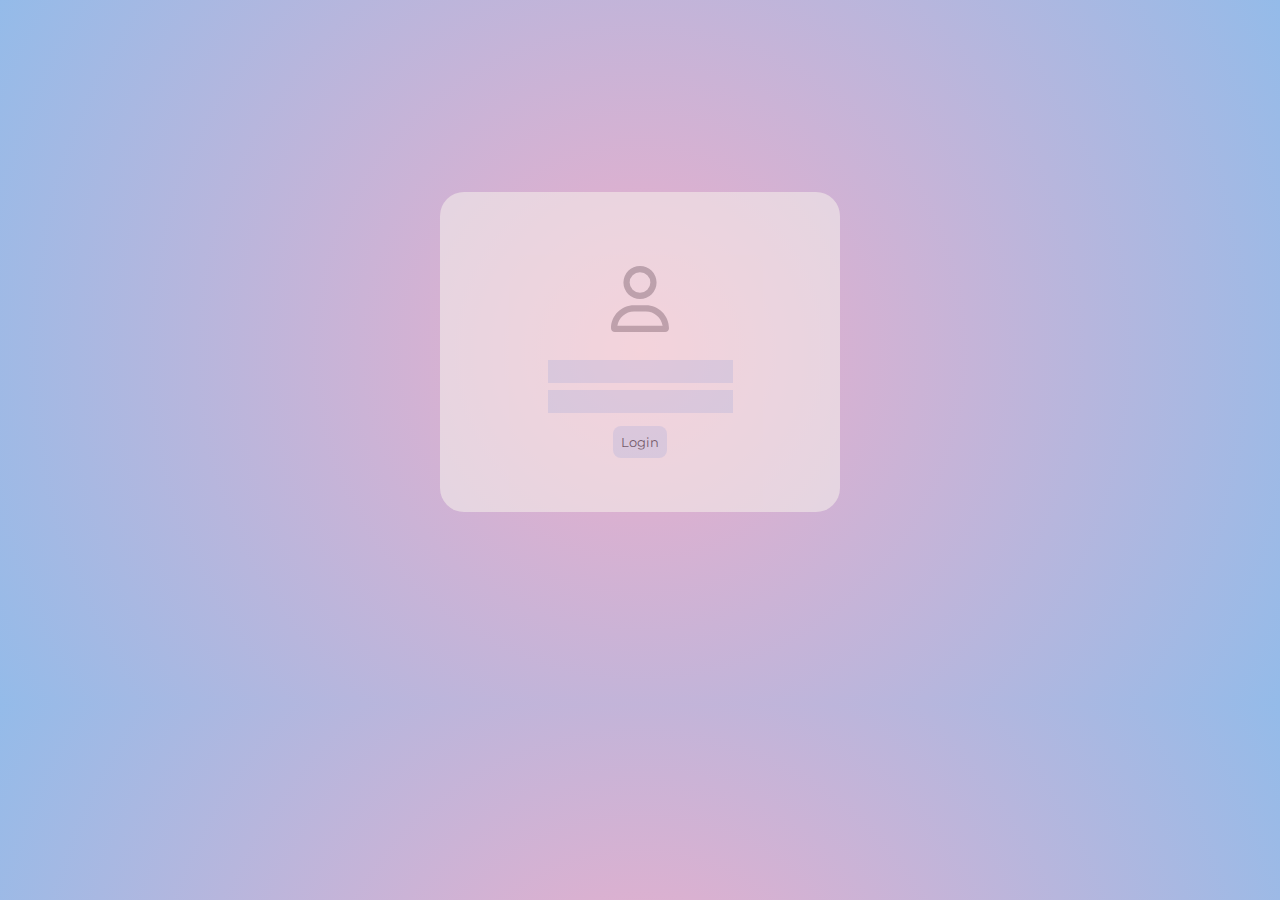
<file: index.html>
<!DOCTYPE html>
<html lang="en">
<head>
    <meta charset="UTF-8">
    <meta name="viewport" content="width=device-width, initial-scale=1.0">
    <title>Agenda Online</title>
    <link rel="stylesheet" href="./assets/styles/style.css">
    <link rel="preconnect" href="https://fonts.googleapis.com">
    <link rel="preconnect" href="https://fonts.gstatic.com" crossorigin>
    <link href="https://fonts.googleapis.com/css2?family=Montserrat&display=swap" rel="stylesheet">
    <link rel="stylesheet" href="https://cdnjs.cloudflare.com/ajax/libs/font-awesome/6.4.2/css/all.min.css" 
    integrity="sha512-z3gLpd7yknf1YoNbCzqRKc4qyor8gaKU1qmn+CShxbuBusANI9QpRohGBreCFkKxLhei6S9CQXFEbbKuqLg0DA==" crossorigin="anonymous" referrerpolicy="no-referrer" />
<body>
    <form class="login">
        <div>
            <img class="login-imagem" src="./assets/img/user-regular.svg">
            <div>                
                <label for="userName"><i class="fa-regular fa-user"></i></label>
                <input type="text" name="userName" id="userName" required>
            </div>
            <div>
                <label for="password"><i class="fa-solid fa-lock"></i></label>
                <input type="password" name="password" id="password" required>
            </div>
                <button type="button" onclick="validateLogin()">Login</button>
        </div>
    </form>
    <script src="./assets/js/login.js"></script>
</body>
</html>
</file>
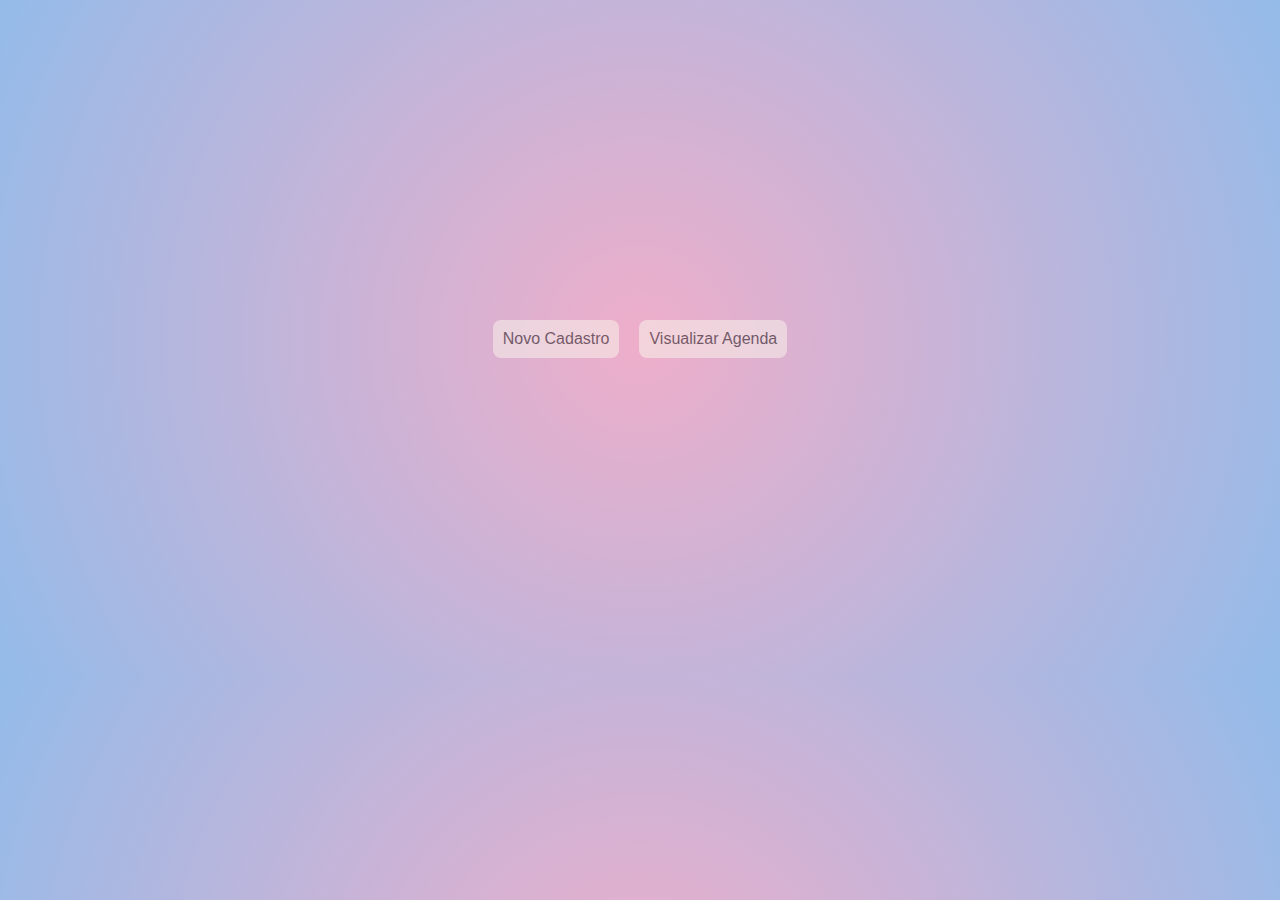
<file: agenda.html>
<!DOCTYPE html>
<html lang="en">
<head>
    <meta charset="UTF-8">
    <meta name="viewport" content="width=device-width, initial-scale=1.0">
    <title>Agenda</title>
    <link rel="stylesheet" href="./assets/styles/agenda.css">
</head>
<body>
    <button type="button" onclick="redirecionar()">Novo Cadastro</button>
    <button type="button">Visualizar Agenda</button>
</body>
<script>
    function redirecionar(){
    window.location.href = "formulario.html"
}

</script>
</html>
</file>
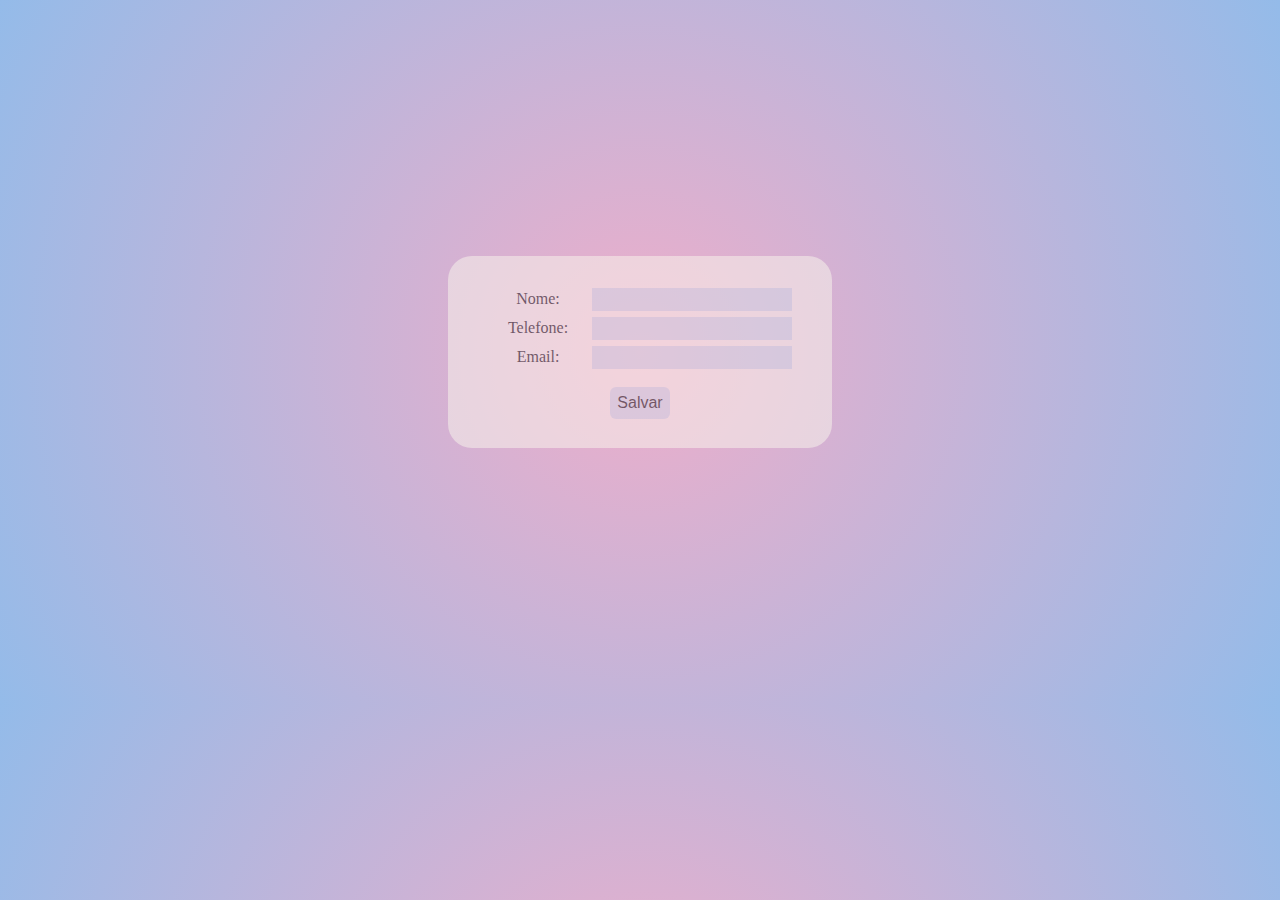
<file: formulario.html>
<!DOCTYPE html>
<html lang="en">
<head>
    <meta charset="UTF-8">
    <meta name="viewport" content="width=device-width, initial-scale=1.0">
    <title>Formulário</title>
    <link rel="stylesheet" href="./assets/styles/formulario.css">
</head>
<body>
    <form action="" class="adicionar" id="novoCadastro">
        <div>
            <div>
                <label for="name">Nome:</label>
                <input id="name" name="name" type="text" required>
            </div>
            <div>
                <label for="telefone">Telefone:</label>
                <input id="telefone" name="telefone" type="tel" maxlength="11">
            </div>
            <div>
                <label for="email">Email:</label>
                <input id="email" name="email" type="email">
            </div>
            <button type="submit" value="Adicionar" class="cadastrar" onclick="alert('Salvo com sucesso!')">Salvar</button>
        </div>
        <ul class="lista" id="lista"></ul>
    </form>
</body>
</html>
</file>
<file: assets/styles/style.css>
*{
    margin: 0;
    padding: 0;
    box-sizing: border-box;
}

:root{
    --azul: rgba(148,187,233,0.4);
    --azul-escuro:rgba(148,187,233,1);
}

body{
    background: radial-gradient(circle, rgba(238,174,202,1) 0%, rgba(148,187,233,1) 100%);
    text-align: center;
    display: flex;
    justify-content: center;
    align-items: center;
}


.login{
    background: #FAF8ED;
    border-radius: 24px;
    opacity: 0.5;
    display: flex;
    justify-content: center;
    align-items: center;
    margin: 15%;
    height: 20rem;
    padding: 3px;
    width: 400px;

}

.login-imagem{
    width: 30%;
    opacity: 0.4;
    margin: 20px;
}

input{
    background-color: var(--azul);
    border: 0 none;
    padding: 4px;
}

i{
    color: var(--azul);
    font-size: 1.2rem;
}

button{
    font-family: "Montserrat", sans-serif;
    background-color: var(--azul);
    border: none;
    padding: 8px;
    border-radius: 8px;
    margin-top: 10px;
}

button:hover{
    background-color: var(--azul-escuro);
    cursor: pointer;
    flex-grow: 1;
}

div{
    padding: 3px;
}
</file>
<file: assets/styles/agenda.css>
*{
    margin: 0;
    padding: 0;
    box-sizing: border-box;
}
body{
    background: radial-gradient(circle, rgba(238,174,202,1) 0%, rgba(148,187,233,1) 100%);
    display: flex;
    align-items: center;
    justify-content: center;
}

button{
    font-family: "Montserrat", sans-serif;
    background: #FAF8ED;
    opacity: 0.5;
    border: none;
    padding: 10px;
    border-radius: 8px;
    margin: 25% 10px;
    font-size: 1rem;
}
</file>
<file: assets/styles/formulario.css>
*{
    margin: 0;
    padding: 0;
    box-sizing: border-box;
}

:root{
    --azul: rgba(148,187,233,0.4);
    --azul-escuro:rgba(148,187,233,1);
}

body{
    background: radial-gradient(circle, rgba(238,174,202,1) 0%, rgba(148,187,233,1) 100%);
    text-align: center;
    display: flex;
    justify-content: center;
    align-items: center;
}


.adicionar{
    background: #FAF8ED;
    border-radius: 24px;
    opacity: 0.5;
    display: flex;
    justify-content: center;
    align-items: center;
    flex-direction: column;
    margin: 20%;
    padding: 5px;
    width: 30%;
    height: 12rem;
}

label{
    display: inline-block;
    width: 100px;
}

input{
    background-color: var(--azul);
    border: 0 none;
    padding: 4px;
    width: 200px;
}

button{
    font-family: "Montserrat", sans-serif;
    background-color: var(--azul);
    border: none;
    padding: 7px;
    border-radius: 6px;
    margin-top: 15px;
    font-size: 1rem;
}

button:hover{
    background-color: var(--azul-escuro);
    cursor: pointer;
    flex-grow: 1;
}

div{
    padding: 3px;
}
</file>
